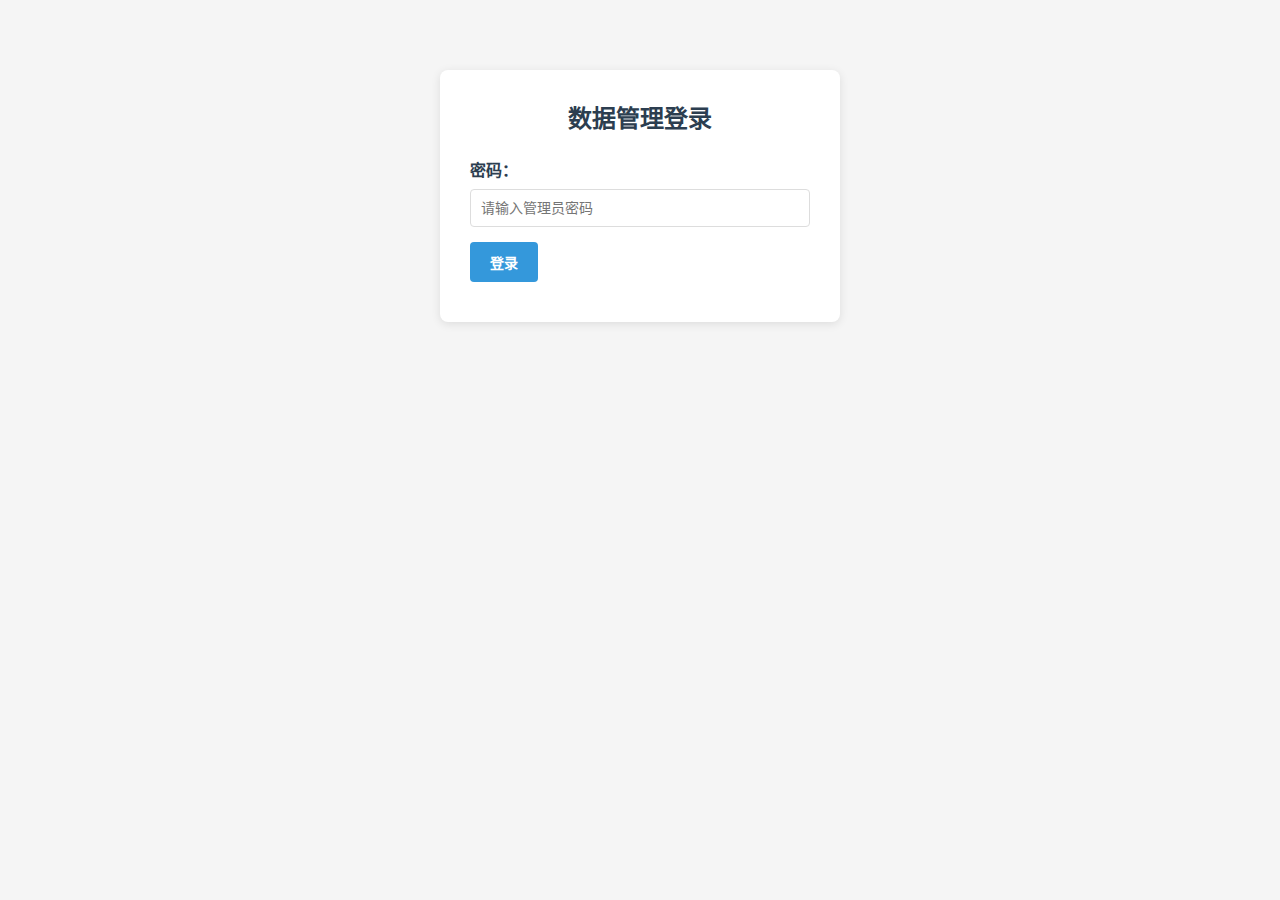
<file: admin.html>
<!DOCTYPE html>
<html lang="zh-CN">
<head>
    <meta charset="UTF-8">
    <meta name="viewport" content="width=device-width, initial-scale=1.0">
    <title>数据管理 - 二手房成交走势图</title>
    <link rel="stylesheet" href="style.css">
    <script src="script.js"></script>
</head>
<body>
    <div class="container">
        <!-- 登录表单 -->
        <div id="loginForm" class="login-form">
            <h2>数据管理登录</h2>
            <div class="form-group">
                <label for="password">密码：</label>
                <input type="password" id="password" placeholder="请输入管理员密码">
            </div>
            <button id="loginBtn" class="btn btn-primary">登录</button>
            <p id="loginError" class="error-message"></p>
        </div>

        <!-- 管理界面 -->
        <div id="adminContent" class="admin-content" style="display: none;">
            <h2>数据管理</h2>
            
            <!-- 筛选区域 -->
            <div class="filter-section">
                <div class="filter-group">
                    <label for="adminCommunitySelect">小区：</label>
                    <select id="adminCommunitySelect">
                        <option value="">全部小区</option>
                    </select>
                </div>
                <div class="filter-group">
                    <label for="adminHouseTypeSelect">户型：</label>
                    <select id="adminHouseTypeSelect">
                        <option value="">全部户型</option>
                    </select>
                </div>
                <div class="filter-group">
                    <button id="clearFiltersBtn" class="btn btn-secondary">清除筛选</button>
                </div>
            </div>

            <!-- 数据操作区域 -->
            <div class="data-operation-section">
                <h3>添加/编辑记录</h3>
                <div class="form-grid">
                    <div class="form-group">
                        <label for="communityInput">小区名称：</label>
                        <input type="text" id="communityInput" placeholder="请输入小区名称">
                    </div>
                    <div class="form-group">
                        <label for="houseTypeInput">户型：</label>
                        <input type="text" id="houseTypeInput" placeholder="如：2室1厅">
                    </div>
                    <div class="form-group">
                    <label for="dateInput">时间（年月日）：</label>
                    <input type="date" id="dateInput">
                </div>
                    <div class="form-group">
                        <label for="priceInput">价格（万元/㎡）：</label>
                        <input type="number" id="priceInput" step="0.01" placeholder="如：3.5">
                    </div>
                    <div class="form-group">
                        <label for="areaInput">面积（㎡）：</label>
                        <input type="number" id="areaInput" step="0.1" placeholder="如：80">
                    </div>
                </div>
                <div class="operation-buttons">
                    <button id="addRecordBtn" class="btn btn-primary">添加记录</button>
                    <button id="editRecordBtn" class="btn btn-secondary" disabled>编辑记录</button>
                    <button id="deleteRecordBtn" class="btn btn-danger" disabled>删除记录</button>
                    <button id="clearFormBtn" class="btn btn-secondary">清空表单</button>
                </div>
            </div>

            <!-- 批量导入区域 -->
            <div class="batch-import-section">
                <h3>批量导入</h3>
                <div class="form-group">
                    <label for="csvFile">选择CSV文件：</label>
                    <input type="file" id="csvFile" accept=".csv">
                    <p class="help-text">CSV格式：小区,户型,时间(YYYY-MM),价格(万元/㎡),面积(㎡)</p>
                </div>
                <button id="importBtn" class="btn btn-primary">导入数据</button>
                <p id="importMessage"></p>
            </div>

            <!-- 数据列表区域 -->
            <div class="data-list-section">
                <h3>数据列表</h3>
                <table id="dataTable">
                    <thead>
                        <tr>
                            <th>ID</th>
                            <th>小区</th>
                            <th>户型</th>
                            <th>时间</th>
                            <th>价格（万元/㎡）</th>
                            <th>面积（㎡）</th>
                            <th>操作</th>
                        </tr>
                    </thead>
                    <tbody id="dataTableBody">
                        <!-- 数据将通过JavaScript动态加载 -->
                    </tbody>
                </table>
            </div>

            <!-- 网站设置区域 -->
            <div class="site-settings-section">
                <h3>网站设置</h3>
                <div class="form-grid">
                    <div class="form-group">
                        <label for="siteTitleInput">网站标题：</label>
                        <input type="text" id="siteTitleInput" placeholder="请输入网站标题">
                    </div>
                    <div class="form-group">
                        <label for="siteDescriptionInput">网站描述：</label>
                        <input type="text" id="siteDescriptionInput" placeholder="请输入网站描述">
                    </div>
                    <div class="form-group">
                        <label for="newPasswordInput">新密码：</label>
                        <input type="password" id="newPasswordInput" placeholder="不修改请留空">
                    </div>
                </div>
                <button id="saveSettingsBtn" class="btn btn-primary">保存设置</button>
            </div>

            <!-- GitHub配置区域 -->
            <div class="github-config-section">
                <h3>GitHub配置</h3>
                <div class="form-grid">
                    <div class="form-group">
                        <label for="githubUsername">GitHub用户名：</label>
                        <input type="text" id="githubUsername" placeholder="如：username">
                    </div>
                    <div class="form-group">
                        <label for="githubRepo">仓库名称：</label>
                        <input type="text" id="githubRepo" placeholder="如：repo-name">
                    </div>
                    <div class="form-group">
                        <label for="githubToken">GitHub令牌：</label>
                        <input type="password" id="githubToken" placeholder="Personal Access Token">
                    </div>
                </div>
                <button id="saveGithubConfigBtn" class="btn btn-primary">保存GitHub配置</button>
                <p id="githubConfigMessage"></p>
            </div>

            <!-- 返回首页按钮 -->
            <div class="action-section">
                <a href="index.html" class="btn btn-secondary">返回首页</a>
            </div>

            <!-- 免责声明 -->
            <div class="disclaimer-section">
                <p>此网站信息由个人采集，仅供个人研究学习使用，不保证准确，不对用户访问后对数据的使用负责！禁止非法转载和使用！</p>
            </div>
        </div>
    </div>
</body>
</html>
</file>
<file: style.css>
/* 全局样式 */
* {
    margin: 0;
    padding: 0;
    box-sizing: border-box;
}

body {
    font-family: Arial, sans-serif;
    background-color: #f5f5f5;
    color: #333;
    line-height: 1.6;
}

.container {
    max-width: 1200px;
    margin: 0 auto;
    padding: 20px;
}

/* 标题样式 */
.header {
    text-align: center;
    margin-bottom: 30px;
    padding: 20px 0;
    border-bottom: 1px solid #e0e0e0;
}

.header h1 {
    font-size: 2.5em;
    color: #2c3e50;
    margin-bottom: 10px;
}

.header p {
    font-size: 1.1em;
    color: #7f8c8d;
}

/* 筛选区域样式 */
.filter-section {
    display: flex;
    flex-wrap: wrap;
    gap: 15px;
    margin-bottom: 30px;
    padding: 20px;
    background-color: white;
    border-radius: 8px;
    box-shadow: 0 2px 10px rgba(0, 0, 0, 0.1);
}

.filter-group {
    display: flex;
    align-items: center;
    gap: 10px;
}

.filter-group label {
    font-weight: bold;
    color: #2c3e50;
}

.filter-group select,
.filter-group input {
    padding: 8px 12px;
    border: 1px solid #ddd;
    border-radius: 4px;
    font-size: 14px;
    min-width: 120px;
}

/* 图表区域样式 */
.chart-section {
    margin-bottom: 30px;
    padding: 20px;
    background-color: white;
    border-radius: 8px;
    box-shadow: 0 2px 10px rgba(0, 0, 0, 0.1);
}

#priceChart {
    width: 100% !important;
    height: 400px !important;
}

/* 统计概览样式 */
.stats-section {
    display: grid;
    grid-template-columns: repeat(auto-fit, minmax(200px, 1fr));
    gap: 20px;
    margin-bottom: 30px;
}

.stat-card {
    background-color: white;
    padding: 20px;
    border-radius: 8px;
    box-shadow: 0 2px 10px rgba(0, 0, 0, 0.1);
    text-align: center;
}

.stat-label {
    font-size: 14px;
    color: #7f8c8d;
    margin-bottom: 10px;
}

.stat-value {
    font-size: 24px;
    font-weight: bold;
    color: #2c3e50;
}

/* 操作按钮样式 */
.action-section {
    display: flex;
    gap: 15px;
    margin-bottom: 30px;
    flex-wrap: wrap;
}

.btn {
    padding: 10px 20px;
    border: none;
    border-radius: 4px;
    font-size: 14px;
    font-weight: bold;
    cursor: pointer;
    transition: background-color 0.3s;
    text-decoration: none;
    display: inline-block;
    text-align: center;
}

.btn-primary {
    background-color: #3498db;
    color: white;
}

.btn-primary:hover {
    background-color: #2980b9;
}

.btn-secondary {
    background-color: #95a5a6;
    color: white;
}

.btn-secondary:hover {
    background-color: #7f8c8d;
}

.btn-danger {
    background-color: #e74c3c;
    color: white;
}

.btn-danger:hover {
    background-color: #c0392b;
}

/* 登录表单样式 */
.login-form {
    max-width: 400px;
    margin: 50px auto;
    padding: 30px;
    background-color: white;
    border-radius: 8px;
    box-shadow: 0 2px 10px rgba(0, 0, 0, 0.1);
}

.login-form h2 {
    text-align: center;
    margin-bottom: 20px;
    color: #2c3e50;
}

/* 管理界面样式 */
.admin-content {
    margin-top: 30px;
}

.admin-content h2 {
    margin-bottom: 20px;
    color: #2c3e50;
}

.admin-content h3 {
    margin: 20px 0;
    color: #34495e;
}

/* 表单样式 */
.form-group {
    margin-bottom: 15px;
}

.form-group label {
    display: block;
    margin-bottom: 5px;
    font-weight: bold;
    color: #2c3e50;
}

.form-group input {
    width: 100%;
    padding: 10px;
    border: 1px solid #ddd;
    border-radius: 4px;
    font-size: 14px;
}

.form-grid {
    display: grid;
    grid-template-columns: repeat(auto-fit, minmax(250px, 1fr));
    gap: 20px;
    margin-bottom: 20px;
}

.operation-buttons {
    display: flex;
    gap: 15px;
    flex-wrap: wrap;
}

/* 数据列表样式 */
.data-list-section {
    margin-top: 30px;
}

#dataTable {
    width: 100%;
    border-collapse: collapse;
    background-color: white;
    box-shadow: 0 2px 10px rgba(0, 0, 0, 0.1);
}

#dataTable th,
#dataTable td {
    padding: 12px;
    text-align: left;
    border-bottom: 1px solid #e0e0e0;
}

#dataTable th {
    background-color: #f8f9fa;
    font-weight: bold;
    color: #2c3e50;
}

#dataTable tr:hover {
    background-color: #f8f9fa;
}

.edit-btn,
.delete-btn {
    padding: 5px 10px;
    border: none;
    border-radius: 4px;
    cursor: pointer;
    font-size: 12px;
    margin-right: 5px;
}

.edit-btn {
    background-color: #3498db;
    color: white;
}

.delete-btn {
    background-color: #e74c3c;
    color: white;
}

/* 错误信息样式 */
.error-message {
    color: #e74c3c;
    margin-top: 10px;
    font-size: 14px;
}

/* 帮助文本样式 */
.help-text {
    font-size: 12px;
    color: #7f8c8d;
    margin-top: 5px;
}

/* 响应式设计 */
@media (max-width: 768px) {
    .filter-section {
        flex-direction: column;
        align-items: stretch;
    }
    
    .filter-group {
        flex-direction: column;
        align-items: stretch;
    }
    
    .stats-section {
        grid-template-columns: repeat(auto-fit, minmax(150px, 1fr));
    }
    
    .action-section {
        flex-direction: column;
    }
    
    .btn {
        width: 100%;
    }
    
    .form-grid {
        grid-template-columns: 1fr;
    }
    
    .operation-buttons {
        flex-direction: column;
    }
    
    #dataTable {
        font-size: 12px;
    }
    
    #dataTable th,
    #dataTable td {
        padding: 8px;
    }
}

/* 数据操作区域 */
.data-operation-section,
.batch-import-section,
.site-settings-section,
.github-config-section {
    margin-bottom: 30px;
    padding: 20px;
    background-color: white;
    border-radius: 8px;
    box-shadow: 0 2px 10px rgba(0, 0, 0, 0.1);
}

/* 批量导入区域 */
.batch-import-section input[type="file"] {
    margin-top: 10px;
}

/* 选中行样式 */
.selected-row {
    background-color: #e3f2fd !important;
}

/* 价格涨跌样式 */
.price-increase {
    color: #e74c3c;
}

.price-decrease {
    color: #27ae60;
}

/* 免责声明样式 */
.disclaimer-section {
    margin-top: 40px;
    padding: 20px;
    background-color: #f8f9fa;
    border: 1px solid #e9ecef;
    border-radius: 8px;
    text-align: center;
    font-size: 14px;
    color: #6c757d;
    line-height: 1.6;
}

.disclaimer-section p {
    margin: 0;
}
</file>
